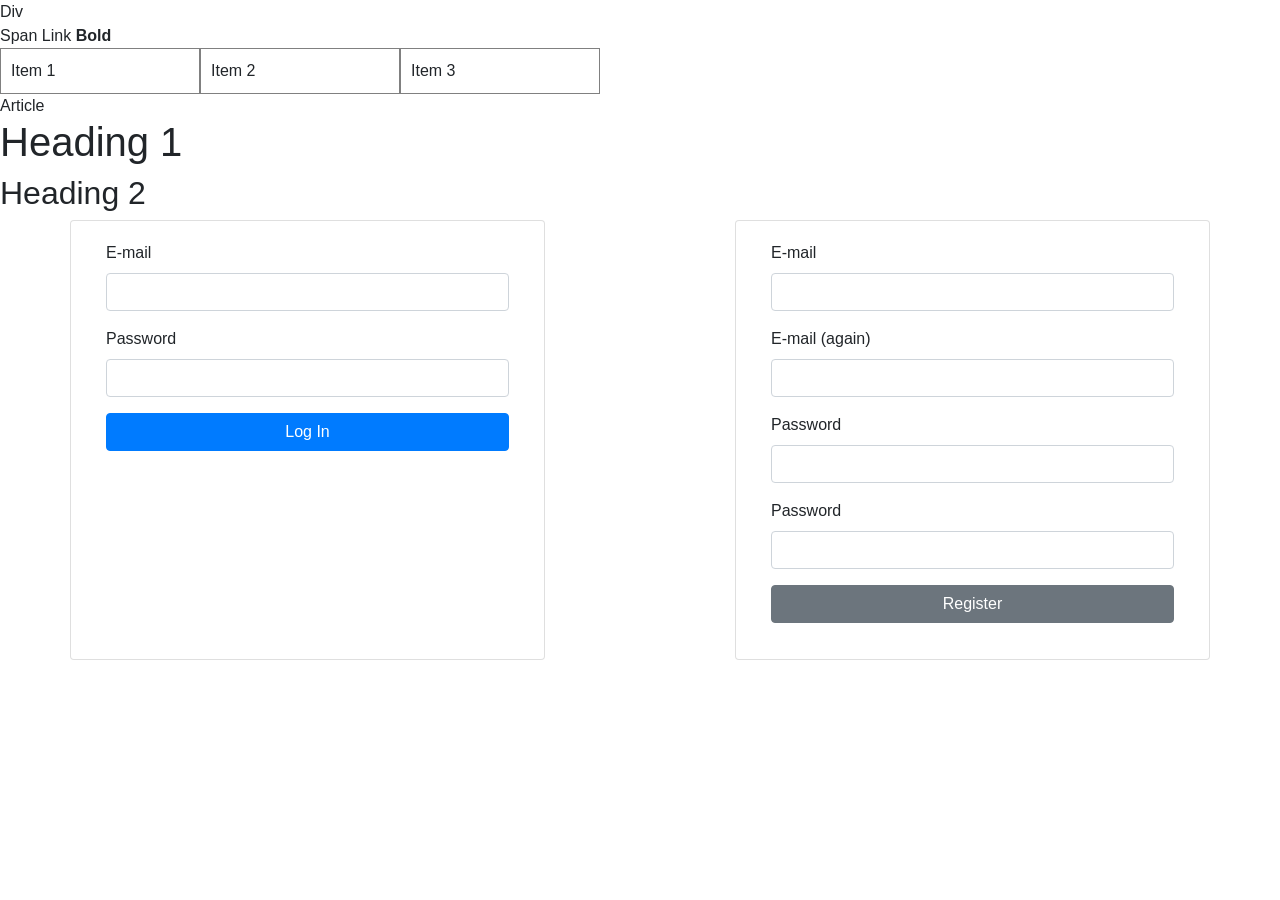
<file: Web/02 - HTML, CSS/index-1-final.html>
<!DOCTYPE html>
<html lang="en">

<head>
    <link rel="stylesheet" type="text/css" href="index-1.css">
    <link rel="stylesheet" href="https://stackpath.bootstrapcdn.com/bootstrap/4.4.1/css/bootstrap.min.css"
        integrity="sha384-Vkoo8x4CGsO3+Hhxv8T/Q5PaXtkKtu6ug5TOeNV6gBiFeWPGFN9MuhOf23Q9Ifjh" crossorigin="anonymous">
    <script src="https://code.jquery.com/jquery-3.4.1.slim.min.js"
        integrity="sha384-J6qa4849blE2+poT4WnyKhv5vZF5SrPo0iEjwBvKU7imGFAV0wwj1yYfoRSJoZ+n"
        crossorigin="anonymous"></script>
    <script src="https://cdn.jsdelivr.net/npm/popper.js@1.16.0/dist/umd/popper.min.js"
        integrity="sha384-Q6E9RHvbIyZFJoft+2mJbHaEWldlvI9IOYy5n3zV9zzTtmI3UksdQRVvoxMfooAo"
        crossorigin="anonymous"></script>
    <script src="https://stackpath.bootstrapcdn.com/bootstrap/4.4.1/js/bootstrap.min.js"
        integrity="sha384-wfSDF2E50Y2D1uUdj0O3uMBJnjuUD4Ih7YwaYd1iqfktj0Uod8GCExl3Og8ifwB6"
        crossorigin="anonymous"></script>
</head>

<body>
    <div>Div</div>
    <span>Span</span>
    <a>Link</a>
    <b>Bold</b>
    <ul class="menu">
        <li tabindex="1">Item 1</li>
        <li tabindex="2">Item 2</li>
        <li tabindex="3">Item 3</li>
    </ul>
    <article class="clearfix">Article</article>
    <table class="medium-only">
        <tbody>
            <tr>
                <td>Table cell</td>
                <td>Table cell</td>
            </tr>
        </tbody>
    </table>
    <h1>Heading 1</h1>
    <h2>Heading 2</h2>
    <div class="container">
        <div class="row">
            <div class="col-md-5 mr-auto card">
                <form class="card-body" action="/api/login" method="POST">
                    <div class="form-group">
                        <label for="email">E-mail</label>
                        <input class="form-control" id="email" name="email">
                    </div>
                    <div class="form-group">
                        <label for="password">Password</label>
                        <input class="form-control" id="password" name="password" type="password">
                    </div>
                    <div class="form-group">
                        <button type="submit" class="btn btn-primary btn-block">
                            Log In
                        </button>
                    </div>
                </form>
            </div>
            <div class="col-md-5 card">
                <form class="card-body" action="/api/register" method="POST">
                    <div class="form-group">
                        <label for="email">E-mail</label>
                        <input class="form-control" id="email" name="email">
                    </div>
                    <div class="form-group">
                        <label for="emailAgain">E-mail (again)</label>
                        <input class="form-control" id="emailAgain" name="email">
                    </div>
                    <div class="form-group">
                        <label for="password">Password</label>
                        <input class="form-control" id="password" name="password" type="password">
                    </div>
                    <div class="form-group">
                        <label for="passwordAgain">Password</label>
                        <input class="form-control" id="passwordAgain" name="password" type="password">
                    </div>
                    <div class="form-group">
                        <button type="submit" class="btn btn-secondary btn-block">
                            Register
                        </button>
                    </div>
                </form>
            </div>
        </div>
    </div>

</body>

</html>
</file>
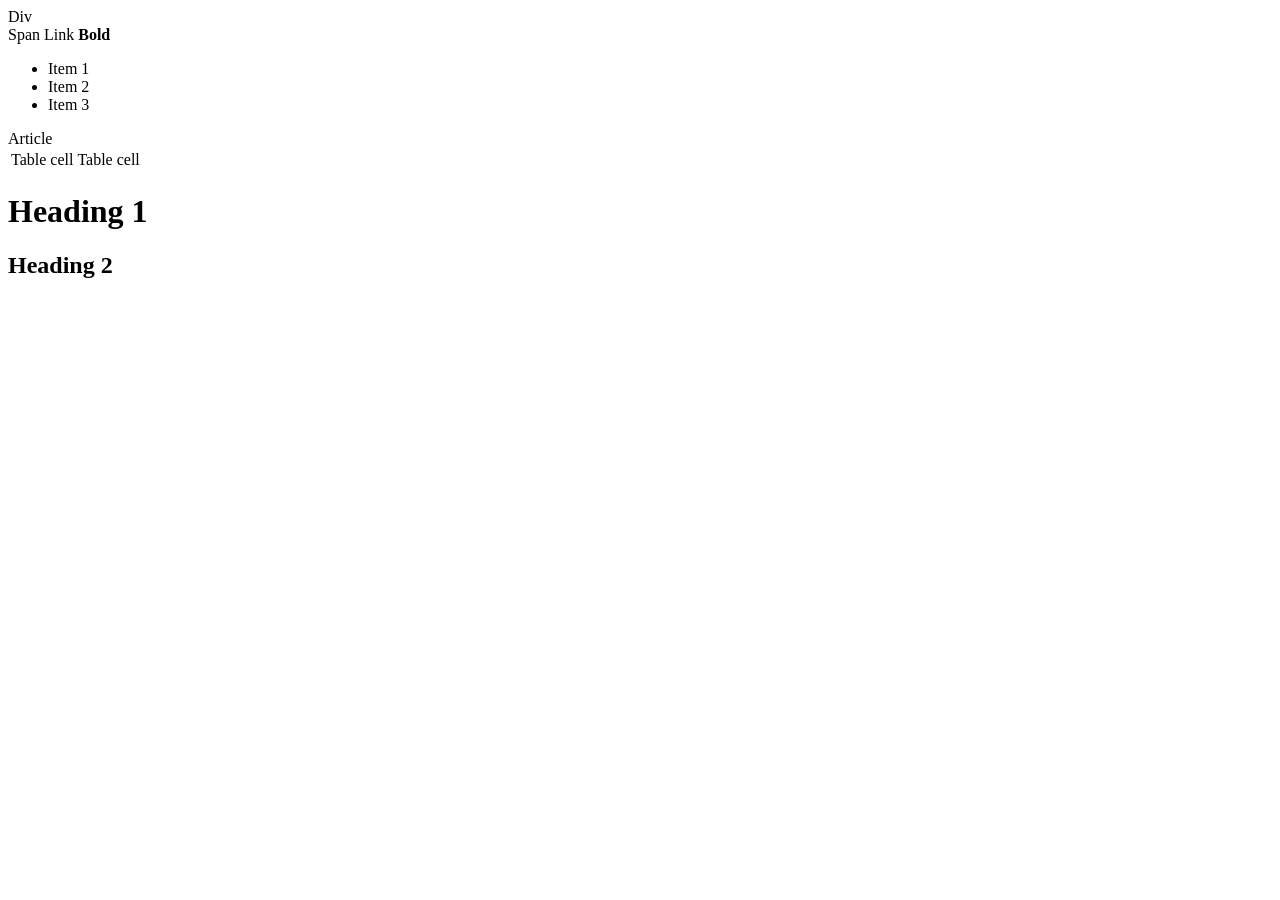
<file: Web/02 - HTML, CSS/index-1.html>
<!DOCTYPE html>
<html lang="en">
<head>
</head>
<body>
    <div>Div</div>
    <span>Span</span>
    <a>Link</a>
    <b>Bold</b>
    <ul>
        <li>Item 1</li>
        <li>Item 2</li>
        <li>Item 3</li>
    </ul>
    <article>Article</article>
    <table>
        <tbody>
            <tr>
                <td>Table cell</td>
                <td>Table cell</td>
            </tr>
        </tbody>
    </table>
    <h1>Heading 1</h1>
    <h2>Heading 2</h2>
</body>
</html>
</file>
<file: Web/02 - HTML, CSS/index-1.css>
ul.menu {
    list-style: none;
    padding: 0;
}

ul.menu > li {
    float: left;
    padding: 10px;
    min-width: 200px;
    border: 1px solid grey;
}

ul.menu > li:focus {
    font-weight: bold;
    color: #44AA44;
}

.clearfix {
    clear: both;
}

.medium-only {
    display: none;
}

@media (min-width: 768px) and (max-width: 991px) {
    .medium-only {
        display: block;
    }
}
</file>
